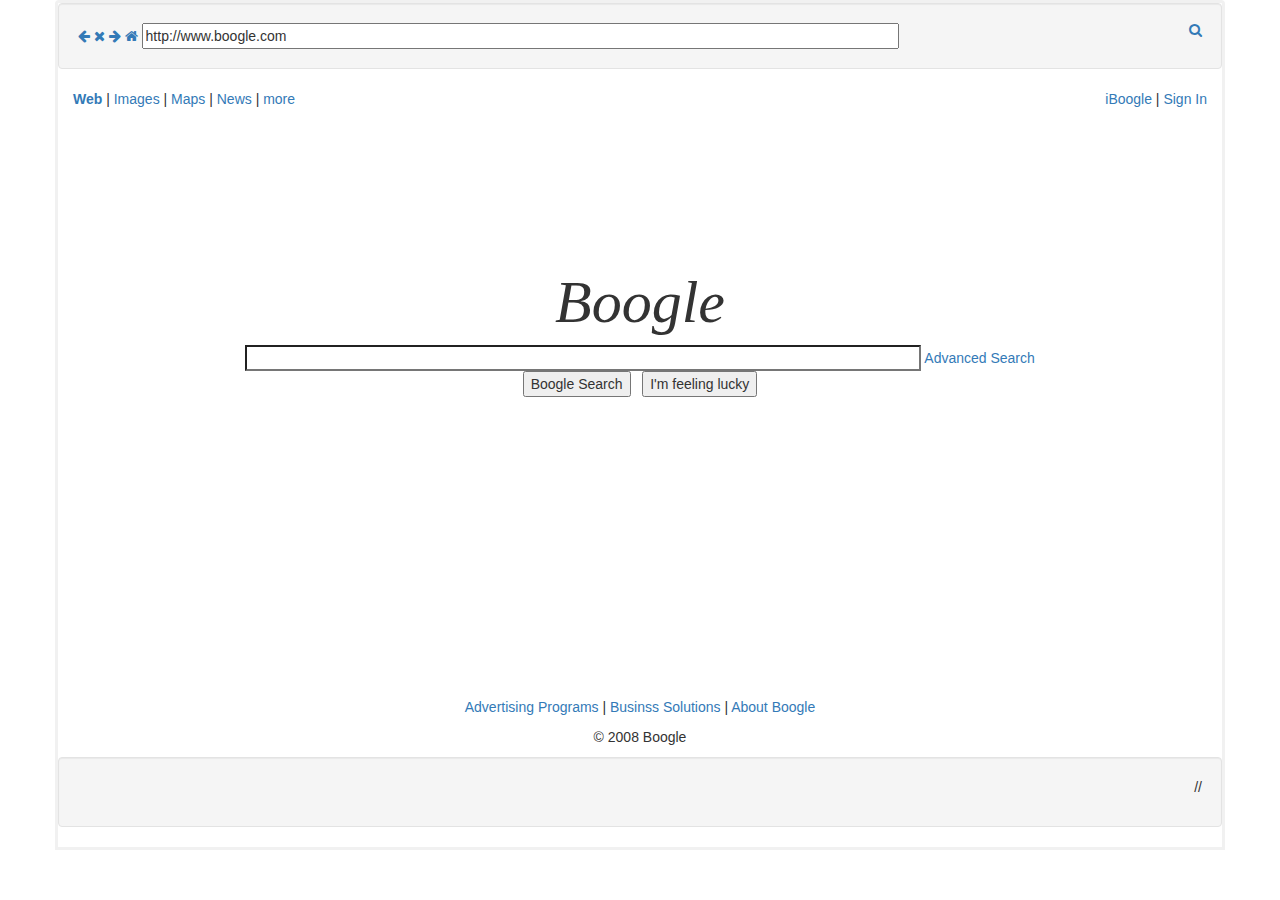
<file: Boogle/index.html>
<!doctype <!DOCTYPE html>
<html>
<head>
    <meta charset="utf-8" />
    <meta http-equiv="X-UA-Compatible" content="IE=edge">
    <title>Boogle</title>
    <meta name="viewport" content="width=device-width, initial-scale=1">
    <link rel="stylesheet" type="text/css" media="screen" href="main.css" />
    <link rel="stylesheet" href="https://maxcdn.bootstrapcdn.com/bootstrap/3.3.7/css/bootstrap.min.css">
    <script src="https://ajax.googleapis.com/ajax/libs/jquery/3.3.1/jquery.min.js"></script>
    <script src="https://maxcdn.bootstrapcdn.com/bootstrap/3.3.7/js/bootstrap.min.js"></script>
    <link rel="stylesheet" href="https://cdnjs.cloudflare.com/ajax/libs/font-awesome/4.7.0/css/font-awesome.min.css">
    
</head>
<body>
    <div class="container">
            <div class="row well">
                <div>
                    <a  href="#"><i class="fa fa-arrow-left"></i></a>
                    <a  href="#"><i class="fa fa-close"></i></a>
                    <a  href="#"><i class="fa fa-arrow-right"></i></a>
                    <a  href="#"><i class="fa fa-home"></i></a>
                    <input type="url" value="http://www.boogle.com" size= "90"/>
                    <a  href="#"><i style="float: right"class="fa fa-search"></i></a>
                </div>
            </div>
                <p style="float: left;"> <b><a href="#">Web</a></b> | <a href="#">Images</a> | <a href="#">Maps</a> | <a href="#">News</a> | <a href="#">more</a></p>
                <p style="float: right;"> <a href="#">iBoogle</a> | <a href="#"> Sign In</a></p>
        <center>
            <h1 style="font-size: 60px; margin-top:200px; font-family: fantasy; font-style: oblique"> Boogle </h1>
            <div class="input-group">
                <input type="search"  name="searchengine" size="80"/> <a href="#"> Advanced Search</a> <br/>
            </div>
            <input type="submit" value="Boogle Search"/> &nbsp <input type="submit" value="I'm feeling lucky"/>
        </center>
        <footer style="margin-top:300px">
            <center>
                <p> <a href="#">Advertising Programs</a> | <a href="#"> Businss Solutions</a> | <a href="#"> About Boogle </a></p>
                <p> &copy; 2008 Boogle </p>
            </center>
            <div class="row well">
            	<p style="float: right"> // </p>
            </div>	
        </footer>
    </div>
</body>
</html>
</file>
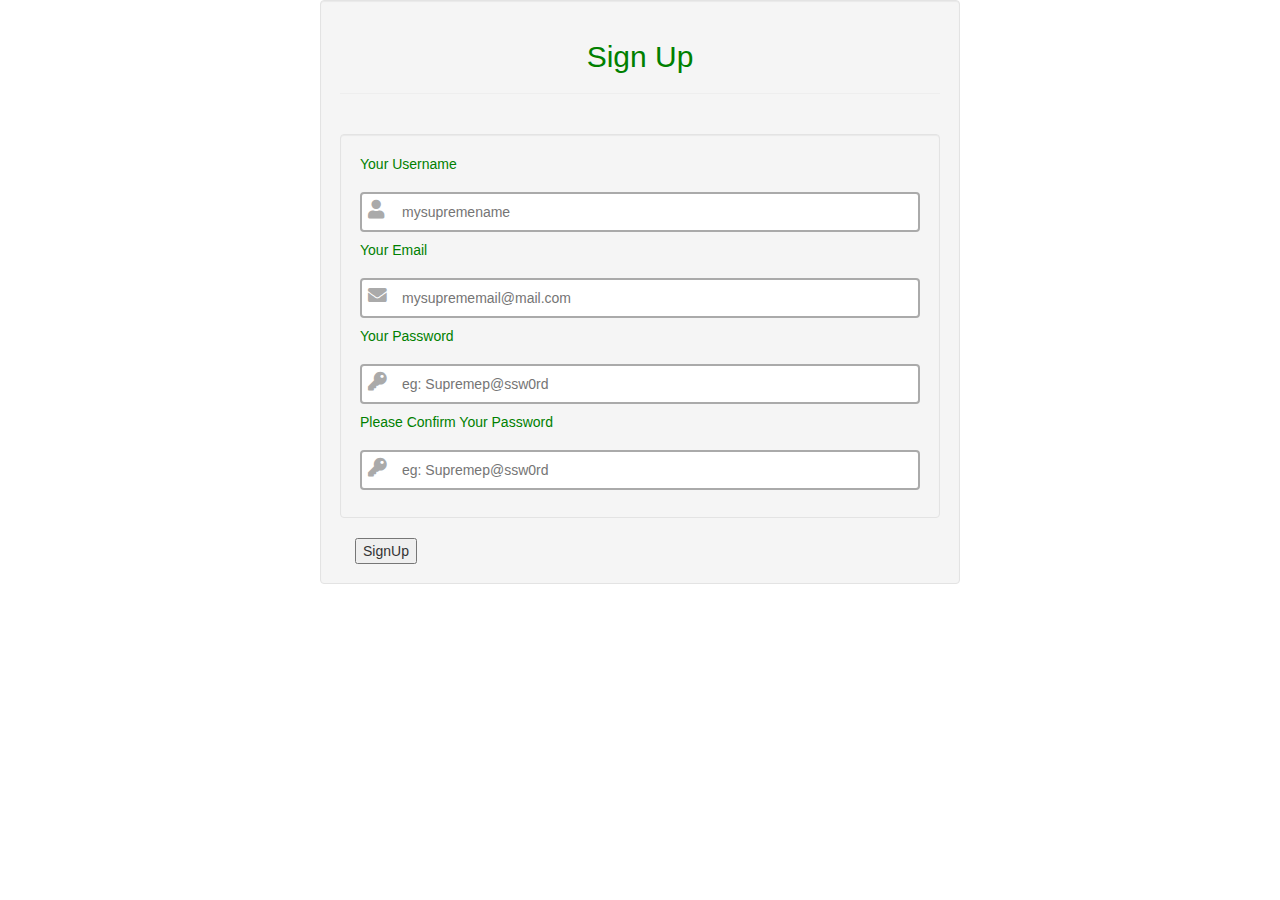
<file: Signup/index.html>
<!DOCTYPE html>
<html>
    <head>
        <title>Welcome To Registration Form</title>
        <link rel="stylesheet" type="text/css" href="signup.css">
        <link rel="stylesheet" href="https://use.fontawesome.com/releases/v5.0.9/css/all.css">
        <link rel="stylesheet" href="https://maxcdn.bootstrapcdn.com/bootstrap/3.3.7/css/bootstrap.min.css">
        <script src="https://ajax.googleapis.com/ajax/libs/jquery/3.3.1/jquery.min.js"></script>
        <script src="https://maxcdn.bootstrapcdn.com/bootstrap/3.3.7/js/bootstrap.min.js"></script>

        <script>
            function registration()
            {
                var username= document.getElementById("t1").value;
                var email= document.getElementById("t2").value;
                var pwd= document.getElementById("t3").value;
                var cpwd= document.getElementById("t4").value;
                //email id expression code
                var pwd_expression = /^(?=.*?[A-Z])(?=.*?[a-z])(?=.*?[0-9])(?=.*?[#?!@$%^&*-])/;
                var letters = /^[A-Za-z]+$/;
                var filter = /^([a-zA-Z0-9_\.\-])+\@(([a-zA-Z0-9\-])+\.)+([a-zA-Z0-9]{2,4})+$/;
                if(username=='')
                {
                    alert('Please enter your name');
                }
                else if(!letters.test(username))
                {
                    alert('Name field required only alphabet characters');
                }
                else if(email=='')
                {
                    alert('Please enter your user email id');
                }
                else if (!filter.test(email))
                {
                    alert('Invalid email');
                }
                else if(pwd=='')
                {
                    alert('Please enter Password');
                }
                else if(cpwd=='')
                {
                    alert('Enter Confirm Password');
                }
                else if(!pwd_expression.test(pwd))
                {
                    alert ('Upper case, Lower case, Special character and Numeric letter are required in Password filed');
                }
                else if(pwd != cpwd)
                {
                    alert ('Password not Matched');
                }
                else if(document.getElementById("t4").value.length < 6)
                {
                    alert ('Password minimum length is 6');
                }
                else if(document.getElementById("t4").value.length > 12)
                {
                    alert ('Password max length is 12');
                }
                else
                {				                            
                    alert('Thank You for Signing Up');
                }
            }
        </script>
    </head>
    <body>
        <div class="col-md-3"></div>
        <div class="well container col-md-6"> 
            <h2 style="text-align: center; color:green">Sign Up</h2>
            <hr/ style="color:green"></hr>
            <br>
            <div class="well">
                <p style="color:green"> Your Username</p>
                <div class="inputWithIcon styling">
                    <input id="t1" type="text" placeholder="mysupremename">
                    <i class="fa fa-user fa-lg fa-fw" aria-hidden="true"></i>
                </div>
                <p style="color:green"> Your Email</p>
                <div class="inputWithIcon styling">
                    <input id="t2" type="text" placeholder="mysuprememail@mail.com">
                    <i class="fa fa-envelope fa-lg fa-fw" aria-hidden="true"></i>
                </div>
                <p style="color:green"> Your Password </p>
                <div class="inputWithIcon">
                    <input id="t3" type="password" placeholder="eg: Supremep@ssw0rd">
                    <i class="fa fa-key fa-lg fa-fw" aria-hidden="true"></i>
                </div>
                <p style="color:green"> Please Confirm Your Password </p>  
                <div class="inputWithIcon">
                    <input id="t4" type="password" placeholder="eg: Supremep@ssw0rd">
                    <i class="fa fa-key fa-lg fa-fw" aria-hidden="true"></i>
                </div>
            </div>
            <div class="container">
                <button type="button" onclick="registration()">SignUp</button>
            </div>
        </div> 
        <div class="col-md-3"></div>           

    </body>
   
</html>
</file>
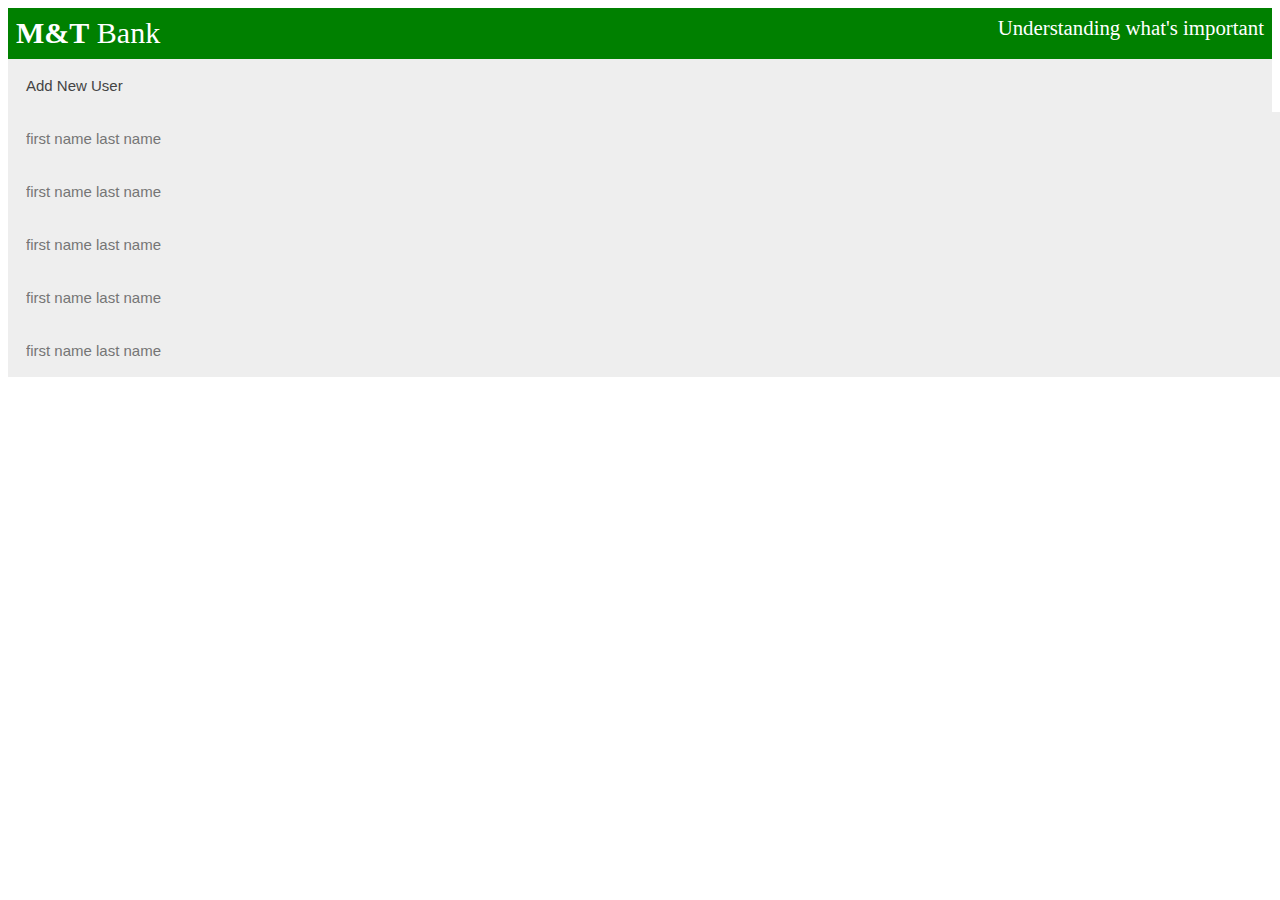
<file: assignment1/asgn1.html>
<!Doctype html>
<html>
<head>
    <title>M&T Bank </title>  
    <link rel="stylesheet" type="text/css" href="asgn1.css"> 
    
</head>
<body>
        <div class="relative" style="color:white">    
            <b>M&T</b> Bank
        </div>
        <div class="after" style="color:white"; "font-weight: 100">
            <small><sup>Understanding what's important</sup></small>
        </div>
        <div >
        <button class="accordion">Add New User</button>
                <input class="accordion" type="text" placeholder="first name last name">
                <input class="accordion" type="text" placeholder="first name last name">
                <input class="accordion" type="text" placeholder="first name last name">
                <input class="accordion" type="text" placeholder="first name last name">
                <input class="accordion" type="text" placeholder="first name last name">
        </div>
                
</body>
</html>
</file>
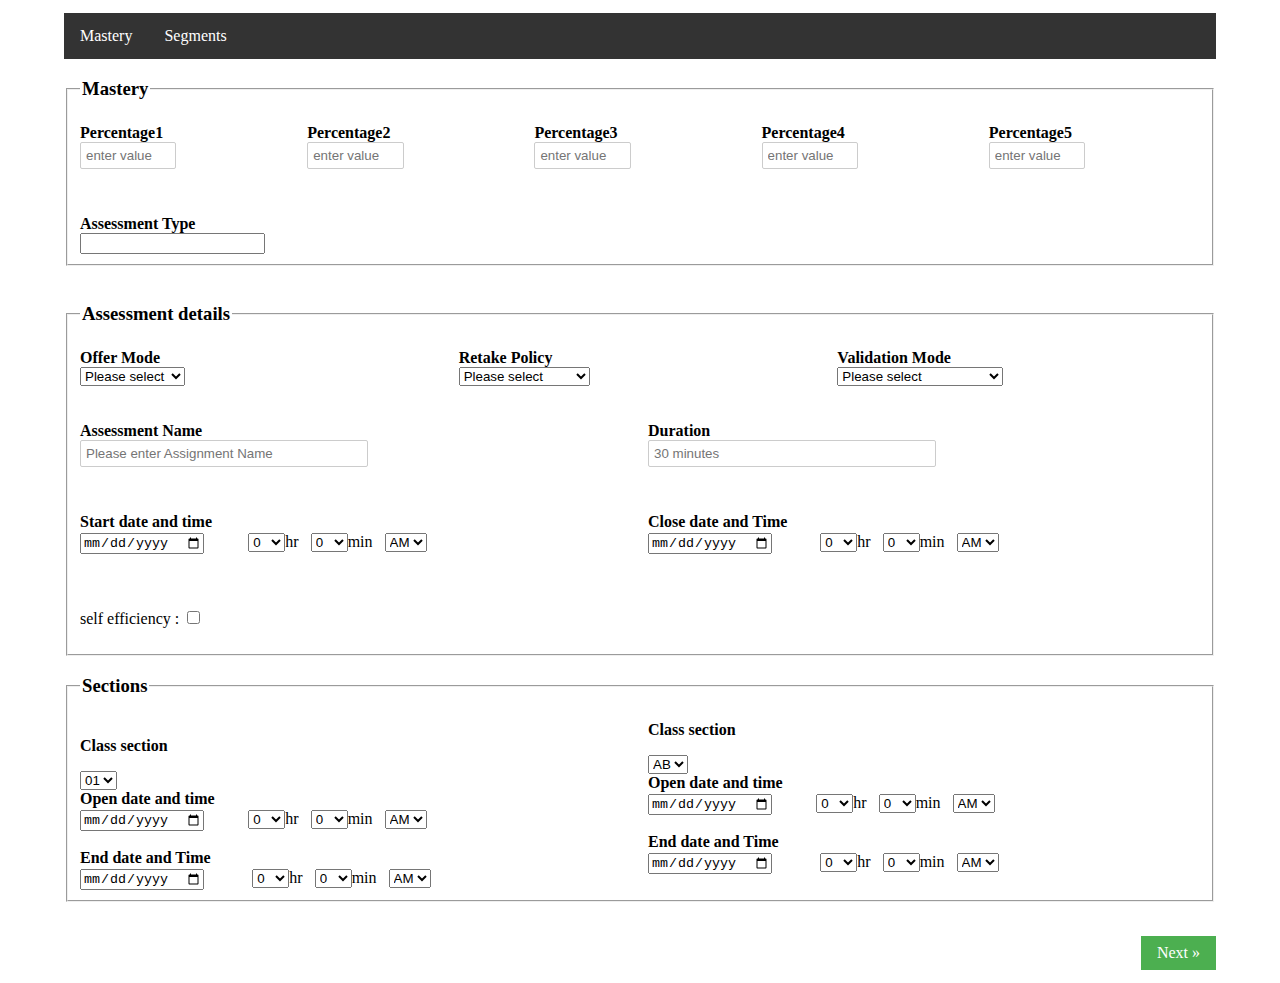
<file: assignment2/mastery.html>
<!DOCTYPE html>
<html>
<head>
	<title>Mastery</title>
 <meta charset="utf-8">
    <meta name="viewport" content="width=device-width, initial-scale=1">
    <link rel="stylesheet" href="asgn2.css">
	<!-- <link rel="stylesheet" href="https://maxcdn.bootstrapcdn.com/bootstrap/3.3.7/css/bootstrap.min.css">
    <script src="https://ajax.googleapis.com/ajax/libs/jquery/3.3.1/jquery.min.js"></script>
    <script src="https://maxcdn.bootstrapcdn.com/bootstrap/3.3.7/js/bootstrap.min.js"></script> -->
 </head>
<body>
	<nav>
	    <ul>
	        <li><a href="mastery.html">Mastery</a></li>
	        <li><a href="segment.html">Segments</a></li>
	    </ul>
	</nav>
	<form>
		<fieldset>
			<legend><h3>Mastery</h3></legend>
			<div class="mastery">
				<b>Percentage1</b><br>
				<input type="number" name="value1" min="0" max="100" placeholder="enter value" ><br>
				<b>Percentage2</b><br>
				<input type="number" name="value2" min="0" max="100" placeholder="enter value" ><br>
				<b>Percentage3</b><br>
				<input type="number" name="value3" min="0" max="100" placeholder="enter value" ><br>
				<b>Percentage4</b><br>
				<input type="number" name="value4" min="0" max="100" placeholder="enter value" ><br>
				<b>Percentage5</b><br>
				<input type="number" name="value5" min="0" max="100" placeholder="enter value" >
			</div>
			<br>
			<br>
			<b>Assessment Type</b><br>
			<input list="assesment">
			<datalist id="assesment">
				<option value="Homework"></option>	
				<option value="Quiz"></option>
				<option value="Exam"></option>
				<option value="Poll"></option>				
			</datalist>
		</fieldset>
		<br>
		<fieldset>
			<legend><h3>Assessment details</h3></legend>
				<div class="modes">
					<b>Offer Mode</b><br>
					<select>
						<option value="select">Please select</option>
						<option value="assigned">Assigned only</option>
						<option value="offered">Offer Mode</option>
					</select><br>
					<b>Retake Policy</b><br>
					<select>
						<option value="select">Please select</option>
						<option value="once">Once_only</option>
						<option value="twice">Twice_only</option>
						<option value="nolimit">No_limit</option>
						<option value="perday">Once per day only</option>
					</select><br>
					<b>Validation Mode</b><br>
					<select>
						<option value="select">Please select</option>
						<option value="onsubmit">Show answer on Submit</option>
						<option value="onclose">Show answer on Close</option>
					</select>
				</div>
				<br>
				<br>
				<div class="name">
					<b>Assessment Name</b>
					<br>
					<input type="text" name="assignmentname" placeholder="Please enter Assignment Name">
					<br>
					<b>Duration</b>
					<br>
					<input type="text" name="duration" placeholder="30 minutes"><br>
				</div>
				<br>
				<br>
				<div class="datetime">
					<b>Start date and time</b>
					<br>
					<input type="date" name="startdate">
					<a href=#><span class="fa fa-calendar"></span></a>&nbsp;
					<label for="hour"></label>
		    		<select id="hour" name="hour">
						<option value="0">0</option>
						<option value="1">1</option>
						<option value="2">2</option>
						<option value="3">3</option>
						<option value="4">4</option>
						<option value="5">5</option>
						<option value="6">6</option>
						<option value="7">7</option>
						<option value="8">8</option>							
						<option value="9">9</option>
						<option value="10">10</option>
						<option value="11">11</option>
						<option value="12">12</option>
					</select>hr
					&nbsp;
					<label for="minute"></label>
		    		<select id="minute" name="minute">
						<option value="0">0</option>
						<option value="5">5</option>
						<option value="10">10</option>
						<option value="15">15</option>
						<option value="20">20</option>
						<option value="25">25</option>
						<option value="30">30</option>
						<option value="35">35</option>
						<option value="40">40</option>
						<option value="45">45</option>
						<option value="50">50</option>
						<option value="55">55</option>
					</select>min
					&nbsp;
					<label for="zone"></label>
					<select id="zone" name="zone">
						<option value="am">AM</option>
						<option value="pm">PM</option>
					</select>
					<br>
					<br>
					<b>Close date and Time</b>
					<br>
					<input type="date" name="closedate">
					<a href=#><span class="fa fa-calendar"></span></a>
					&nbsp;
					<label for="hour"></label>
					<select id="hour" name="hour">
						<option value="0">0</option>
						<option value="1">1</option>
						<option value="2">2</option>
						<option value="3">3</option>
						<option value="4">4</option>
						<option value="5">5</option>
						<option value="6">6</option>
						<option value="7">7</option>
						<option value="8">8</option>
						<option value="9">9</option>
						<option value="10">10</option>
						<option value="11">11</option>
						<option value="12">12</option>
					</select>hr 
					&nbsp;
					<label for="minute"></label>
		    		<select id="minute" name="minute">
						<option value="0">0</option>
						<option value="5">5</option>
						<option value="10">10</option>
						<option value="15">15</option>
						<option value="20">20</option>
						<option value="25">25</option>
						<option value="30">30</option>
						<option value="35">35</option>
						<option value="40">40</option>
		  				<option value="45">45</option>
						<option value="50">50</option>
						<option value="55">55</option>
						</select>min
						&nbsp;
						<label for="zone"></label>
						<select id="zone" name="zone">
							<option value="am">AM</option>
							<option value="pm">PM</option>
						</select>
				</div>
				<br>
				<br>
				self efficiency : <input type="checkbox" name="box" ></p>
		</fieldset>
		<fieldset>
			<legend><h3>Sections</h3></legend>
			<div class="datetime">
			<p><b>Class section</b></p>
			<!--<div style="display:hidden">-->
			<select>
					<option value="01">01</option>
					<option value="02">02</option>
					<option value="03">03</option>
				</select>
				<br>
				<b>Open date and time</b>
				<br>
				<input type="date" name="opendate">
				<a href=#><span class="fa fa-calendar"></span></a>&nbsp;
				<label for="hour"></label>
	    		<select id="hour" name="hour">
					<option value="0">0</option>
					<option value="1">1</option>
					<option value="2">2</option>
					<option value="3">3</option>
					<option value="4">4</option>
					<option value="5">5</option>
					<option value="6">6</option>
					<option value="7">7</option>
					<option value="8">8</option>							
					<option value="9">9</option>
					<option value="10">10</option>
					<option value="11">11</option>
					<option value="12">12</option>
				</select>hr
				&nbsp;
				<label for="minute"></label>
			    <select id="minute" name="minute">
					<option value="0">0</option>
					<option value="5">5</option>
					<option value="10">10</option>
					<option value="15">15</option>
					<option value="20">20</option>
					<option value="25">25</option>
					<option value="30">30</option>
					<option value="35">35</option>
					<option value="40">40</option>
					<option value="45">45</option>
					<option value="50">50</option>
					<option value="55">55</option>
				</select>min
				&nbsp;
				<label for="zone"></label>
				<select id="zone" name="zone">
						<option value="am">AM</option>
						<option value="pm">PM</option>
				</select>
				<br>
				<br>
				<b>End date and Time</b>
				<br>
				<input type="date" name="closedate">
				<a href=#><span class="fa fa-calendar"></span></a>
				&nbsp;
				<label for="hour"></label>
				<select id="hour" name="hour">
					<option value="0">0</option>
					<option value="1">1</option>
					<option value="2">2</option>
					<option value="3">3</option>
					<option value="4">4</option>
					<option value="5">5</option>
					<option value="6">6</option>
					<option value="7">7</option>
					<option value="8">8</option>
					<option value="9">9</option>
					<option value="10">10</option>
					<option value="11">11</option>
					<option value="12">12</option>
				</select>hr 
				&nbsp;
				<label for="minute"></label>
				<select id="minute" name="minute">
					<option value="0">0</option>
					<option value="5">5</option>
					<option value="10">10</option>
					<option value="15">15</option>
					<option value="20">20</option>
					<option value="25">25</option>
					<option value="30">30</option>
					<option value="35">35</option>
					<option value="40">40</option>
					<option value="45">45</option>
					<option value="50">50</option>
					<option value="55">55</option>
				</select>min
				&nbsp;
				<label for="zone"></label>
				<select id="zone" name="zone">
					<option value="am">AM</option>
					<option value="pm">PM</option>
				</select>
	
				<p><b>Class section</b></p>
				<select>
					<option value="AB">AB</option>
					<option value="A">A</option>
					<option value="B">B</option>
				</select>
				<br>
				<b>Open date and time</b>
				<br>
				<input type="date" name="opendate">
				<a href=#><span class="fa fa-calendar"></span></a>&nbsp;
				<label for="hour"></label>
	    		<select id="hour" name="hour">
					<option value="0">0</option>
					<option value="1">1</option>
					<option value="2">2</option>
					<option value="3">3</option>
					<option value="4">4</option>
					<option value="5">5</option>
					<option value="6">6</option>
					<option value="7">7</option>
					<option value="8">8</option>							
					<option value="9">9</option>
					<option value="10">10</option>
					<option value="11">11</option>
					<option value="12">12</option>
				</select>hr
				&nbsp;
				<label for="minute"></label>
			    <select id="minute" name="minute">
					<option value="0">0</option>
					<option value="5">5</option>
					<option value="10">10</option>
					<option value="15">15</option>
					<option value="20">20</option>
					<option value="25">25</option>
					<option value="30">30</option>
					<option value="35">35</option>
					<option value="40">40</option>
					<option value="45">45</option>
					<option value="50">50</option>
					<option value="55">55</option>
				</select>min
				&nbsp;
				<label for="zone"></label>
				<select id="zone" name="zone">
						<option value="am">AM</option>
						<option value="pm">PM</option>
				</select>
				<br>
				<br>
				<b>End date and Time</b>
				<br>
				<input type="date" name="closedate">
				<a href=#><span class="fa fa-calendar"></span></a>
				&nbsp;
				<label for="hour"></label>
				<select id="hour" name="hour">
					<option value="0">0</option>
					<option value="1">1</option>
					<option value="2">2</option>
					<option value="3">3</option>
					<option value="4">4</option>
					<option value="5">5</option>
					<option value="6">6</option>
					<option value="7">7</option>
					<option value="8">8</option>
					<option value="9">9</option>
					<option value="10">10</option>
					<option value="11">11</option>
					<option value="12">12</option>
				</select>hr 
				&nbsp;
				<label for="minute"></label>
				<select id="minute" name="minute">
					<option value="0">0</option>
					<option value="5">5</option>
					<option value="10">10</option>
					<option value="15">15</option>
					<option value="20">20</option>
					<option value="25">25</option>
					<option value="30">30</option>
					<option value="35">35</option>
					<option value="40">40</option>
					<option value="45">45</option>
					<option value="50">50</option>
					<option value="55">55</option>
				</select>min
				&nbsp;
				<label for="zone"></label>
				<select id="zone" name="zone">
					<option value="am">AM</option>
					<option value="pm">PM</option>
				</select>
			</div>
			</fieldset>
		</div>
	</form>
	<br>
	<p style="float: right;"><a href="segment.html" class="next">Next &raquo;</a></p>
				
		
	</form>
</body>
</html>
</file>
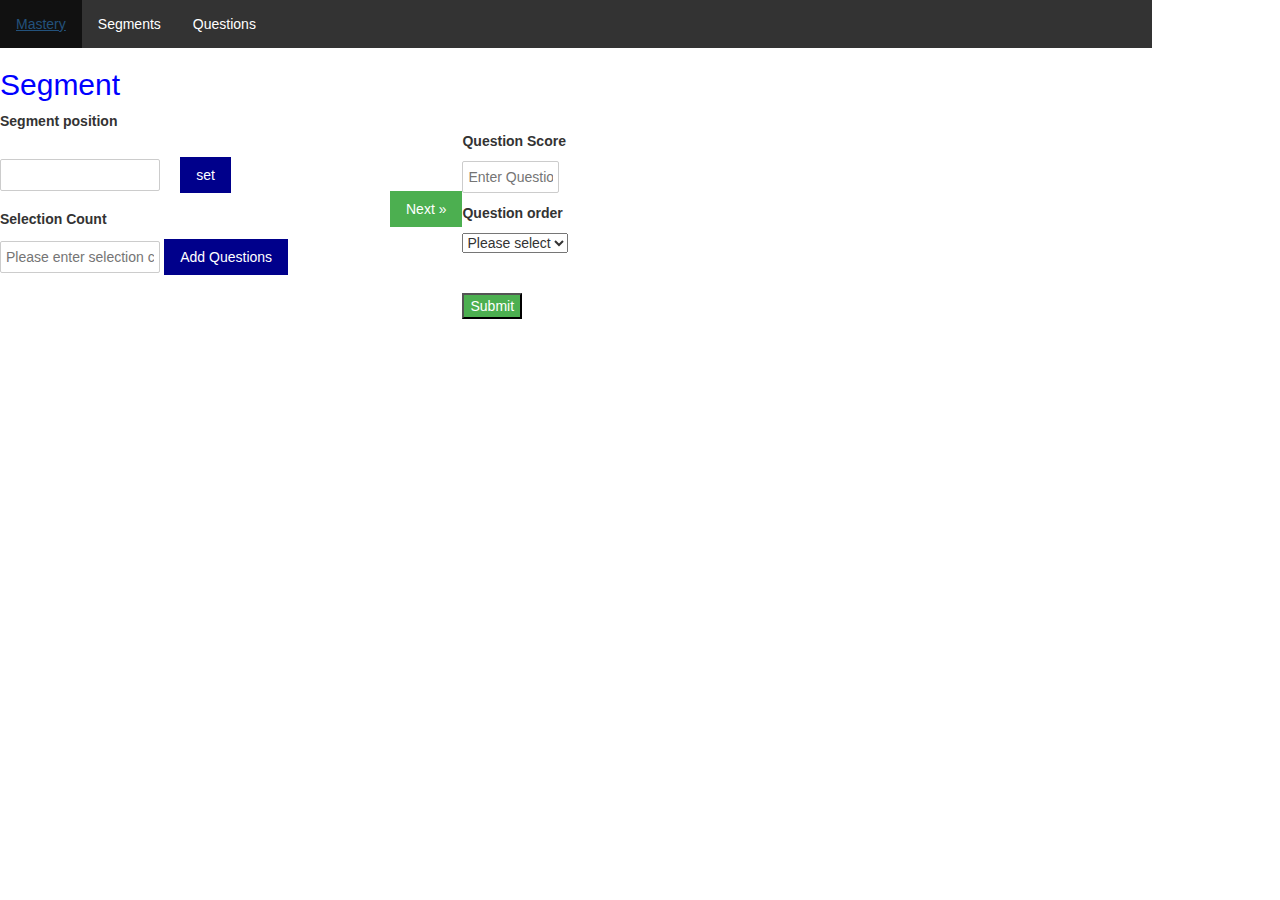
<file: assignment2/segment.html>
<!DOCTYPE html>
<html>
<head>
	<title>Segments</title>
	 <meta charset="utf-8">
	<meta name="viewport" content="width=device-width, initial-scale=1">
	<link rel="stylesheet" href="asgn2.css">
    <link rel="stylesheet" href="https://maxcdn.bootstrapcdn.com/bootstrap/3.3.7/css/bootstrap.min.css">
    <script src="https://ajax.googleapis.com/ajax/libs/jquery/3.3.1/jquery.min.js"></script>
    <script src="https://maxcdn.bootstrapcdn.com/bootstrap/3.3.7/js/bootstrap.min.js"></script>
</head>
<body>
	<ul>
		<li><a href="mastery.html">Mastery</a></li>
	    <li><a href="segment.html">Segments</a></li>
	    <li><a href="#">Questions</a></li>
	</ul>
	
	<h2 style="color: blue;">Segment</h2>
<form>
	<div class="segment">
		<p><b>Segment position</b></p>
		<input type="text" name="position">
		<a href="#" class="set">set</a>
		<br>
		<p><b>Selection Count</b></p>
		<input type="text" name="count" placeholder="Please enter selection count">
		<!-- <br>
		<br>
		<br> -->
		<a href="#" class="question">Add Questions</a>
		<!--</div>-->
		<br>
		<br>
		<br>
		<div style="float:right"
			<p><b>Question Score</b></p>
			<input type="text" name="score" placeholder="Enter Question Score">
			<br>
			<p><b>Question order</b></p>
			<select>
				<option value="select">Please select</option>
				<option value="linear">Linear</option>
				<option value="shuffle">Shuffle</option>
			</select>
			<br>
			<br>
			<br>
			<input type="submit" name="Submit" class="submit">
		</div>
	
	<br/>
	<br/>
	
</form>	
<div class="pager ">
	<p style="float: right;"><a href="questions.html" class="next">Next &raquo;</a></p>
</div>
</body>
</html>
</file>
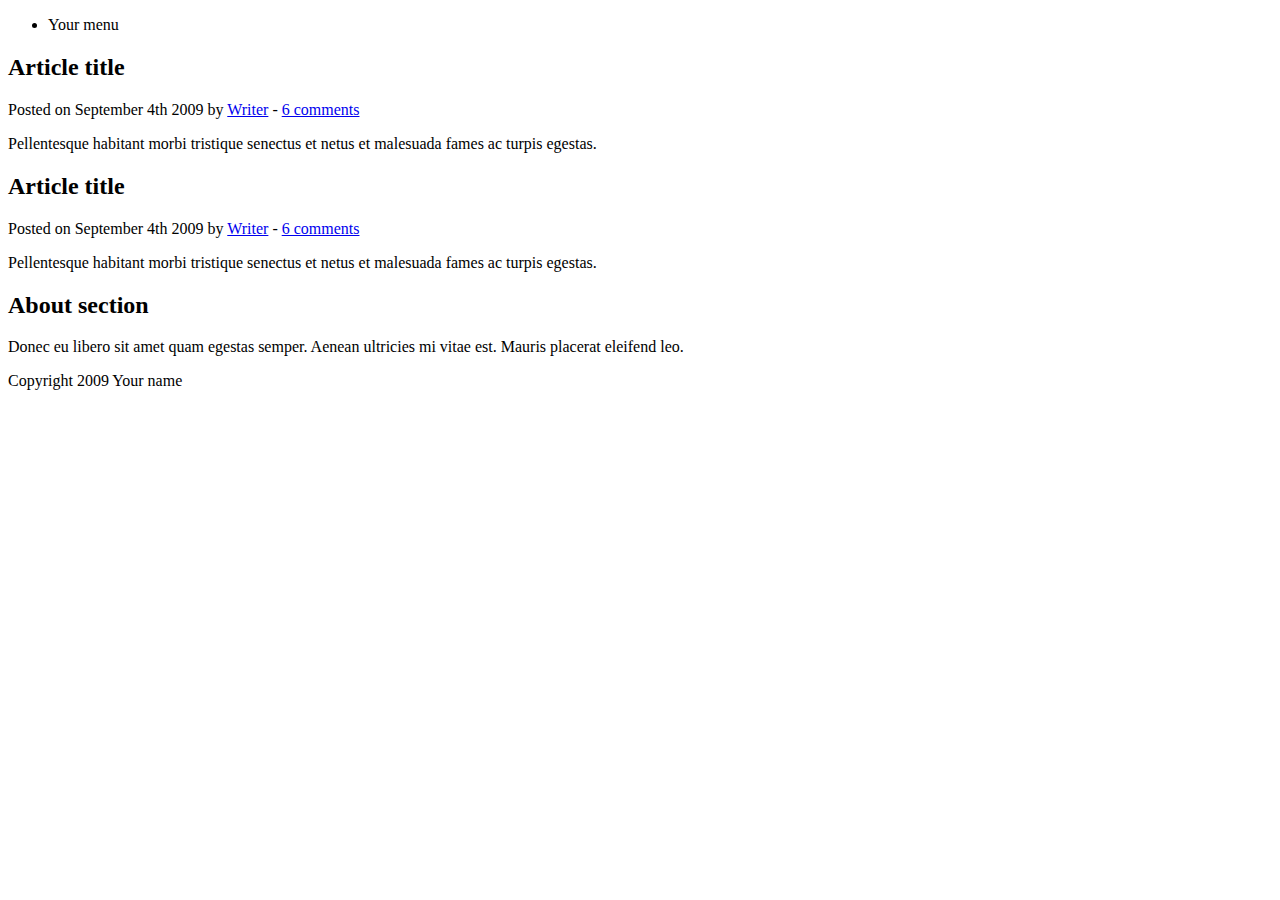
<file: assignment4/home.html>
<!Doctype Html>
<html>
<head>
        <meta http-equiv="Content-Type" content="text/html; charset=UTF-8" />
        <title>
            Webpage
        </title>
</head>

<body>
    <header>
        <nav>
            <ul>
                <li>Your menu</li>
            </ul>
        </nav>
    </header>
    <section>
        <article>
            <header>
                <h2>Article title</h2>
                <p>Posted on <time datetime="2009-09-04T16:31:24+02:00">September 4th 2009</time> by <a href="#">Writer</a> - <a href="#comments">6 comments</a></p>
            </header>
            <p>Pellentesque habitant morbi tristique senectus et netus et malesuada fames ac turpis egestas.</p>
        </article>
        <article>
            <header>
                <h2>Article title</h2>
                <p>Posted on <time datetime="2009-09-04T16:31:24+02:00">September 4th 2009</time> by <a href="#">Writer</a> - <a href="#comments">6 comments</a></p>
            </header>
            <p>Pellentesque habitant morbi tristique senectus et netus et malesuada fames ac turpis egestas.</p>
        </article>
    </section>
    <aside>
        <h2>About section</h2>
        <p>Donec eu libero sit amet quam egestas semper. Aenean ultricies mi vitae est. Mauris placerat eleifend leo.</p>
    </aside>
    <footer>
        <p>Copyright 2009 Your name</p>
    </footer>
</body>
</html>
</file>
<file: Boogle/main.css>
* {
    box-sizing: border-box;
}

/* The browser window */
.container {
    border: 3px solid #f1f1f1;
    border-top-left-radius: 4px;
    border-top-right-radius: 4px;
}



/* Style the input field */
input[type=text] {
    width: 100%;
    border-radius: 3px;
    border: none;
    background-color: white;
    margin-top: -8px;
    height: 25px;
    color: #666;
    padding: 5px;
}


/* Page content */
.content {
    padding: 10px;
}
</file>
<file: Signup/signup.css>
input[type=text]{
    width:100%;
    border:2px solid #aaa;
    border-radius:4px;
    margin:8px 0;
    outline:none;
    padding:8px;
    box-sizing:border-box;
    transition:.3s;
  }
  input[type=password]{
    width:100%;
    border:2px solid #aaa;
    border-radius:4px;
    margin:8px 0;
    outline:none;
    padding:8px;
    box-sizing:border-box;
    transition:.3s;
  }

  input[type=text]:focus{
    border-color:dodgerBlue;
    box-shadow:0 0 8px 0 dodgerBlue;
  }
  input[type=password]:focus{
    border-color:dodgerBlue;
    box-shadow:0 0 8px 0 dodgerBlue;
  }
  .inputWithIcon input[type=text]{
    padding-left:40px;
  }
  .inputWithIcon input[type=password]{
    padding-left:40px;
  }
  .inputWithIcon{
    position:relative;
  }
  
  .inputWithIcon i{
    position:absolute;
    left:0;
    top:8px;
    padding:10px 8px;
    color:#aaa;
    transition:.3s;
  }
  
  .inputWithIcon input[type=text]:focus + i{
    color:dodgerBlue;
  }
  .inputWithIcon input[type=password]:focus + i{
    color:dodgerBlue;
  }
</file>
<file: assignment1/asgn1.css>
div.relative{
    position: relative;
    display:inline-block;
    background-color: green;
     float: left;
    font-size: 30px;
    padding: 8px;
}
.after{
    text-align: right;
    background-color: green;
    font-size: 30px;
    padding: 8px;
    display:block;
}
.accordion {
    background-color: #eee;
    color: #444;
    cursor: pointer;
    padding: 18px;
    width: 100%;
    border: none;
    text-align: left;
    outline: none;
    font-size: 15px;
    transition: 0.4s;
}

.active, .accordion:hover {
    background-color: #ccc; 
}

.panel {
    padding: 0 18px;
    display: none;
    background-color: white;
    overflow: hidden;
}
</file>
<file: assignment2/asgn2.css>
body{
    width: 90%;
    margin: 1% 5% 1%;
    font-family: calibra;
}

.mastery{
    -webkit-column-count:5;

}

.modes{
    -webkit-column-count:3;
}

.name{
    -webkit-column-count:2;
}

.datetime{
    -webkit-column-count:2;

}

.next {
    background-color: #4CAF50;
    color: white;
}
.set{
    background-color: darkblue;
    color: white; 
    margin : 5%;
}
.question{
    background-color: darkblue;
    color: white;
}
.segment{
    -webkit-column-count:2;
    display: inline-block;
}
.submit{
    background-color: #4CAF50;
    color: white;
}

input[type=text]{
    width: 50%;
    margin-bottom: 10px;
    padding: 5px;
    border: 1px solid #ccc;
    border-radius: 2px;
}
input[type=number]{
    width: 40%;
    margin-bottom: 10px;
    padding: 5px;
    border: 1px solid #ccc;
    border-radius: 2px;
}

ul {
list-style-type: none;
margin: 0;
padding: 0;
overflow: hidden;
background-color: #333;
}

li {
float: left;
}

li a {
display: block;
color: white;
text-align: center;
padding: 14px 16px;
text-decoration: none;
}

a {
    text-decoration: none;
    display: inline-block;
    padding: 8px 16px;
}

a:hover {
    background-color: black;
    color: white;
}

a:hover:not(.active) {
background-color: #111;
}

.active {
background-color:#4CAF50;
}
.absolute {
    position: absolute;
}
</file>
